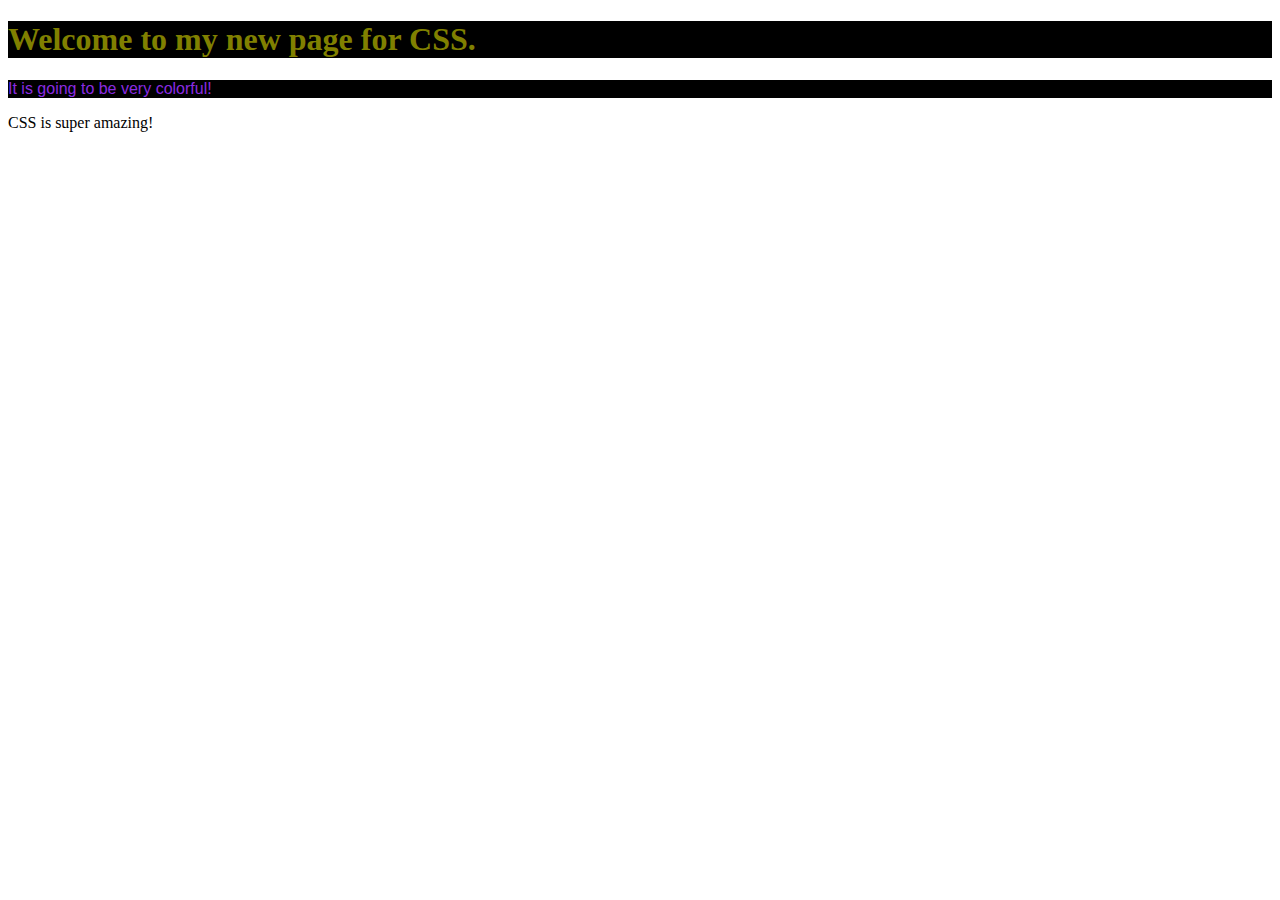
<file: index.html>
<!DOCTYPE html>
<html lang="en">
<head>
    <meta charset="UTF-8">
    <meta name="viewport" content="width=device-width, initial-scale=1.0">
    <title>CSS 002</title>
    <link rel="stylesheet" href="style.css">
</head>
<body>
    <h1 class="Melanie">Welcome to my new page for CSS.</h1>
    <p class="Para">It is going to be very colorful!</p>
    <p>CSS is super amazing!</p>    
</body>
</html>
</file>
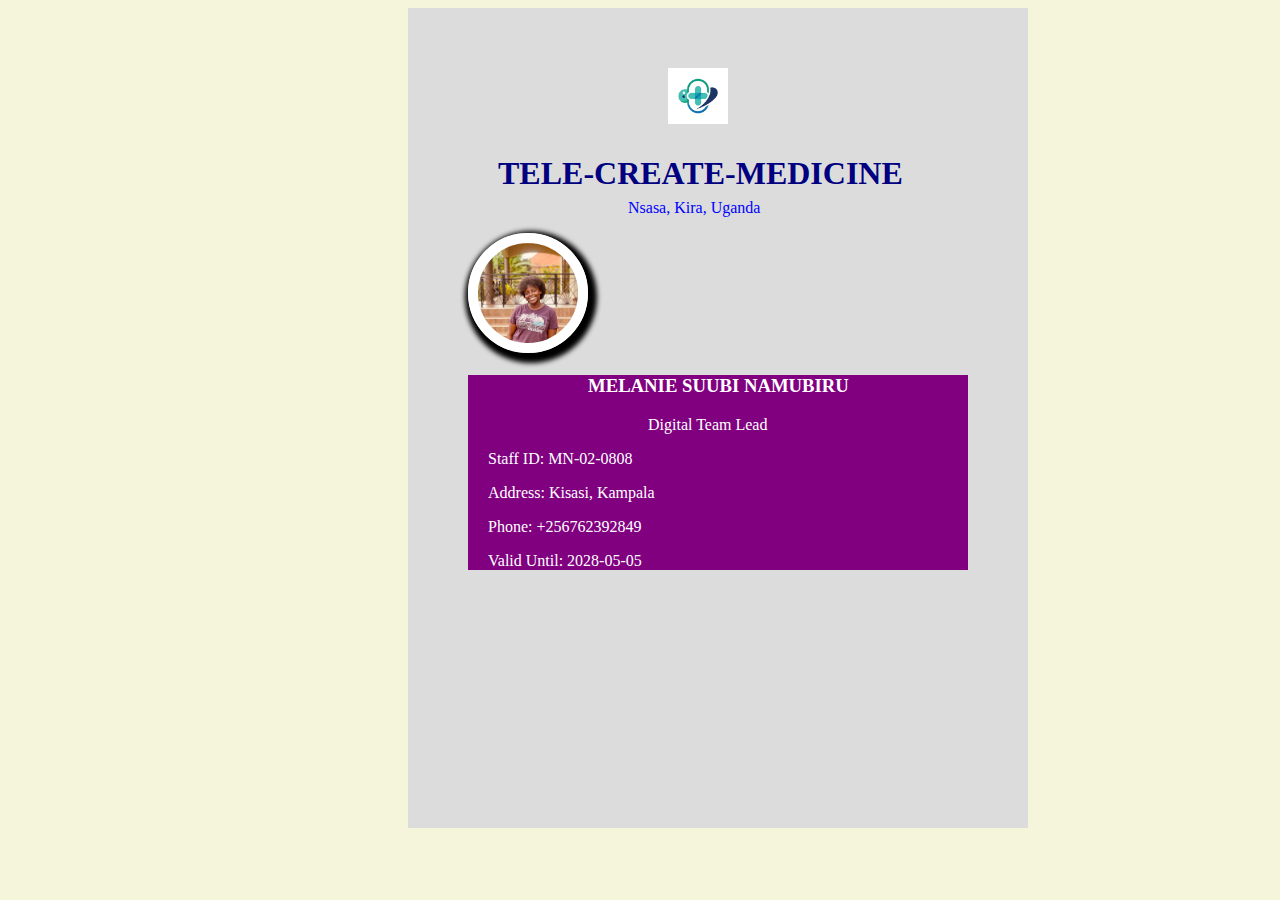
<file: card.html>
<!DOCTYPE html>
<html lang="en">
<head>
    <meta charset="UTF-8">
    <meta name="viewport" content="width=device-width, initial-scale=1.0">
    <title>My Personal Card</title>
    <link rel="stylesheet" href="card.css">
</head>
<body>
    <!--Card starts here-->
    <!--mother div-->
    <div class="Mother">
        <img src="Card Logo.png" alt="My Logo" class="Logo">
        <h2>TELE-CREATE-MEDICINE</h2>
        <P class="Paragraph">Nsasa, Kira, Uganda</P>

        <img src="Profile Picture" alt="My Profile Picture" class="Photo">
    <div class="Father">
        <h3>MELANIE SUUBI NAMUBIRU</h3>
        <P class="major">Digital Team Lead</P>
        <p class="mn">Staff ID: MN-02-0808</p>
        <P class="mn">Address: Kisasi, Kampala</P>
        <p class="mn">Phone: +256762392849</p>
        <p class="mn">Valid Until: 2028-05-05</p>

    </div>
    </div>
    <!--Card ends here-->
</body>
</html>
</file>
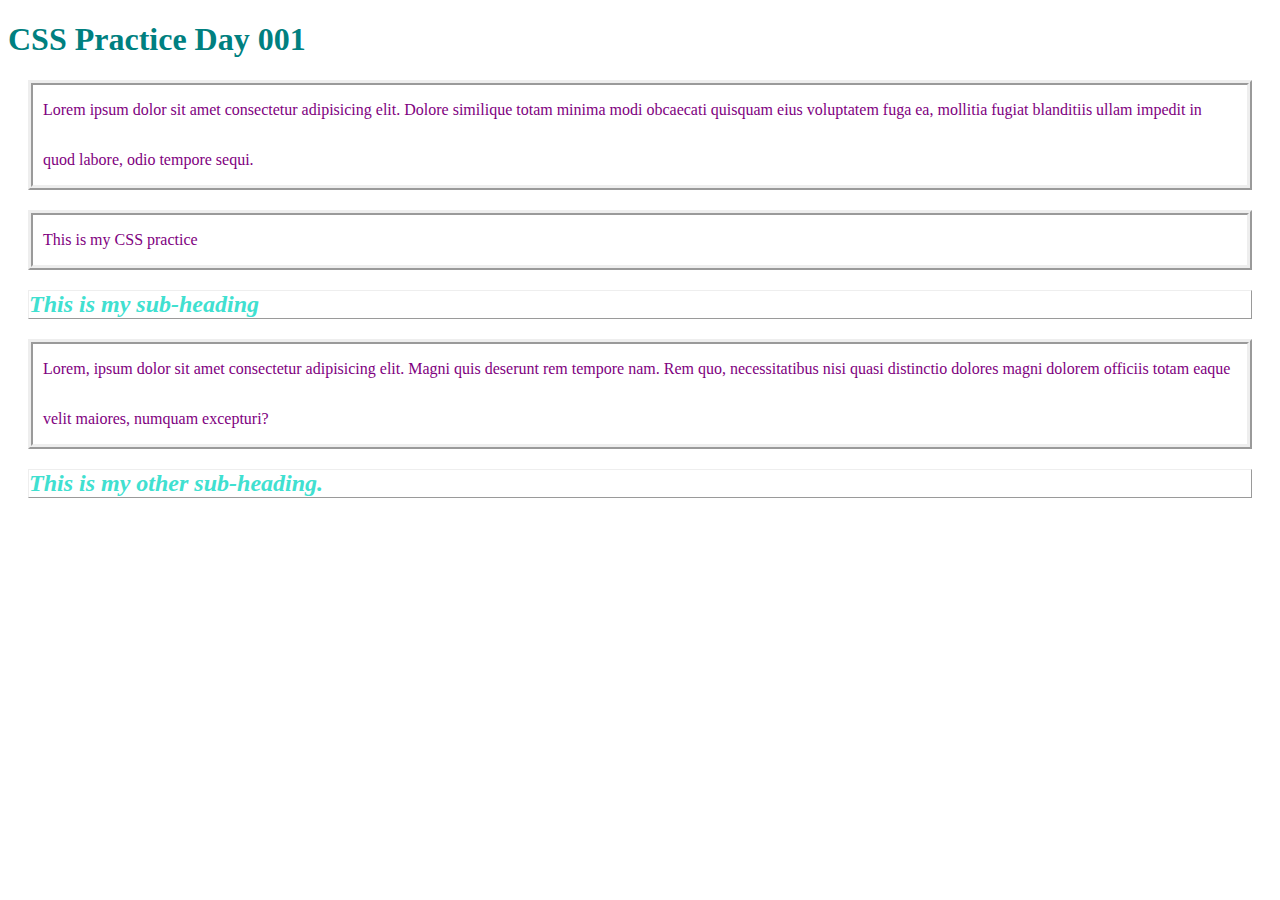
<file: Practice CSS 002.html>
<!DOCTYPE html>
<html lang="en">
<head>
    <meta charset="UTF-8">
    <meta name="viewport" content="width=device-width, initial-scale=1.0">
    <title>CSS day 1 practice 2</title>
    <style>
        h2{
            color:turquoise !important;
            font-style: italic;
            border-style: outset;
            border-width: 1px;
            margin: 20px;
        }

        p {
            line-height: 50px;
            color: purple !important;
            border-style:ridge;
            border-width: 5px;
            margin: 20px 20px 20px 20px;
            padding: 0 10px;
        }
    </style>
</head>
<body>
    <h1 style="color: teal;">CSS Practice Day 001</h1>
    <p>Lorem ipsum dolor sit amet consectetur adipisicing elit. Dolore similique totam minima modi obcaecati quisquam eius voluptatem fuga ea, mollitia fugiat blanditiis ullam impedit in quod labore, odio tempore sequi.</p>
    <p style="color: yellowgreen;">This is my CSS practice</p>

    <h2>This is my sub-heading</h2>
    <p>Lorem, ipsum dolor sit amet consectetur adipisicing elit. Magni quis deserunt rem tempore nam. Rem quo, necessitatibus nisi quasi distinctio dolores magni dolorem officiis totam eaque velit maiores, numquam excepturi?</p>
    <h2 style="color:aqua;">This is my other sub-heading.</h2>
</body>
</html>
</file>
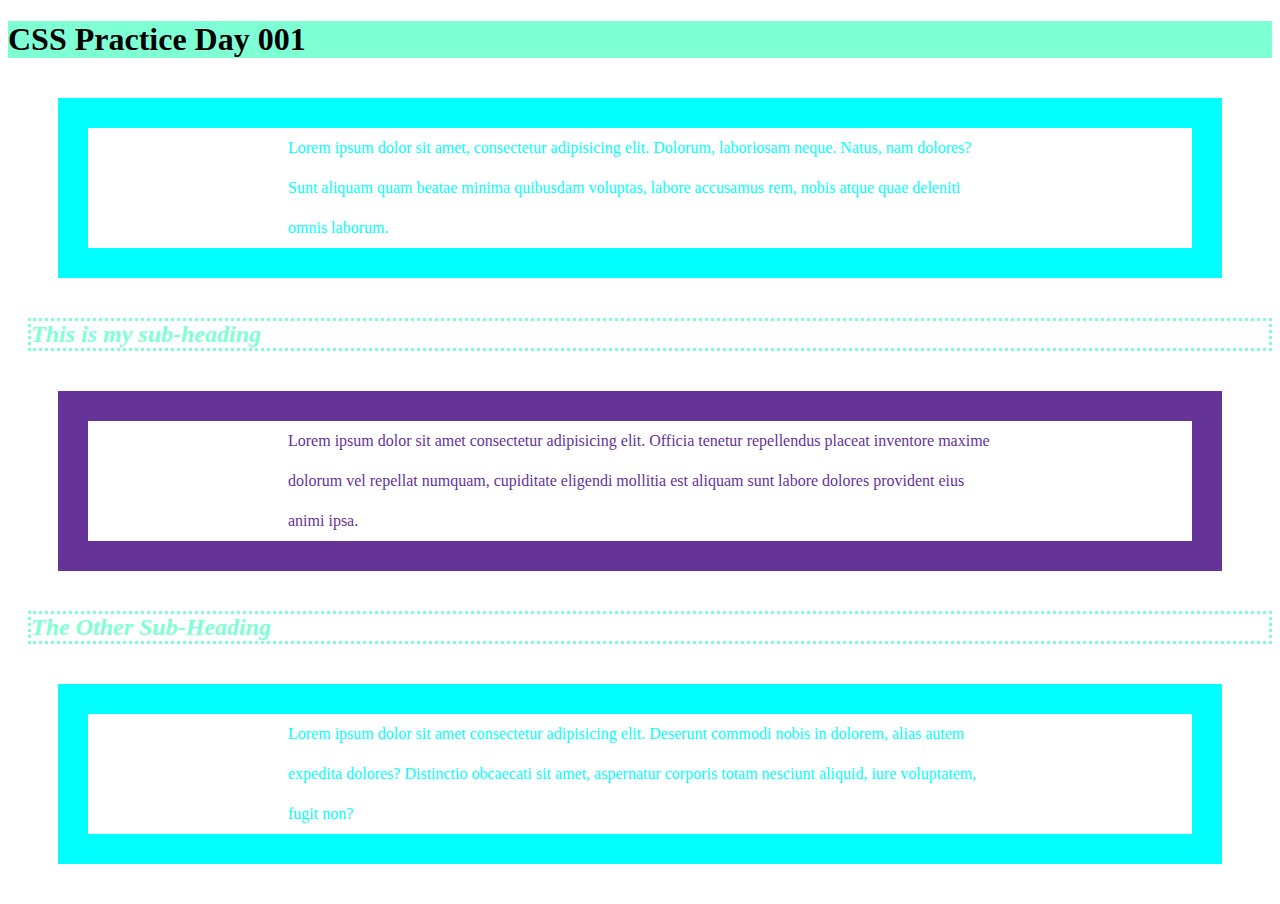
<file: practiceCss.html>
<!DOCTYPE html>
<html lang="en">
<head>
    <meta charset="UTF-8">
    <meta name="viewport" content="width=device-width, initial-scale=1.0">
    <title>CSS Practice Day 001</title>
    <style>
    h2 {
        color:aquamarine !important;
        font-style:italic;
        border-style:dotted;
        margin-left: 20px;
    }
    p {
        line-height: 40px;
        color:aqua !important;
        border-style:solid;
        border-width: 30px;
        margin: 40px 50px 40px 50px;
        padding: 0px 200px
    }
    </style>
</head>
<body>
    <h1 style="background-color:aquamarine;">CSS Practice Day 001</h1>
    <p style="color:brown;">Lorem ipsum dolor sit amet, consectetur adipisicing elit. Dolorum, laboriosam neque. Natus, nam dolores? Sunt aliquam quam beatae minima quibusdam voluptas, labore accusamus rem, nobis atque quae deleniti omnis laborum.</p>
    
    <h2>This is my sub-heading</h2>
    <p style="color:rebeccapurple !important";>Lorem ipsum dolor sit amet consectetur adipisicing elit. Officia tenetur repellendus placeat inventore maxime dolorum vel repellat numquam, cupiditate eligendi mollitia est aliquam sunt labore dolores provident eius animi ipsa.</p>
    <h2 style="color:teal;">The Other Sub-Heading</h2>
    <p>Lorem ipsum dolor sit amet consectetur adipisicing elit. Deserunt commodi nobis in dolorem, alias autem expedita dolores? Distinctio obcaecati sit amet, aspernatur corporis totam nesciunt aliquid, iure voluptatem, fugit non?</p>

</body>
</html>
</file>
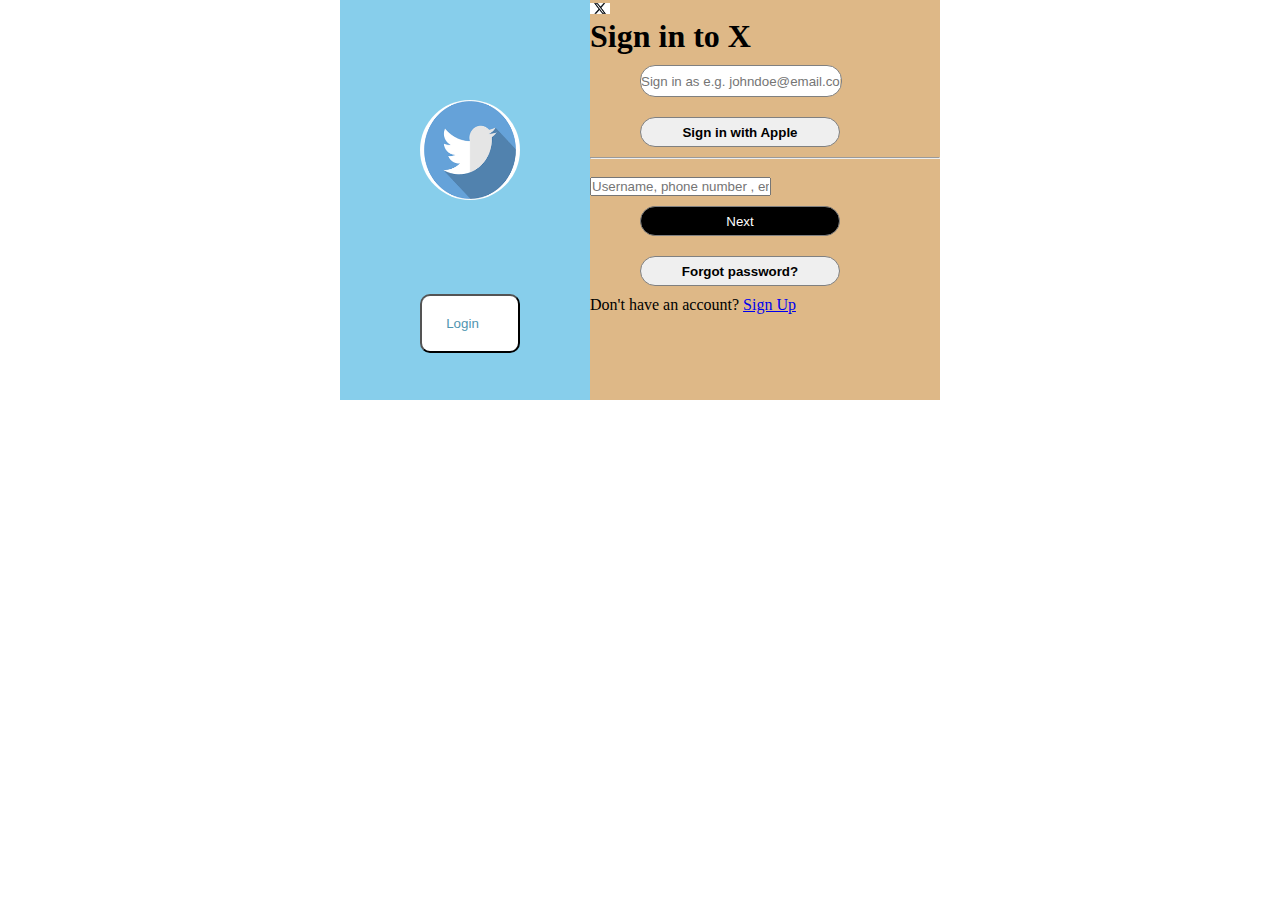
<file: twitter.html>
<!DOCTYPE html>
<html lang="en">
<head>
    <meta charset="UTF-8">
    <meta name="viewport" content="width=device-width, initial-scale=1.0">
    <title>Twitter Login</title>
    <link rel="stylesheet" href="twitter.css">
</head>
<body>
    <div class="container">
        <!--Blue div-->
         <div class="blue">
            <img src="Twitter Logo.png" alt="" class="logo">
            <button class="Login">Login</button>
         </div>

        <!--White div-->
       <div class="white">
            <img src="X logo 2.png" alt="" class="xlogo2">
            <h1 class="heading">Sign in to X</h1>
            <!--Form for Login-->
            <form action="">
                <input type="text" placeholder="Sign in as e.g. johndoe@email.com" class="fat"> <br>
                <input type="button" class="fat apple" value="Sign in with Apple" class="fat"> <br>
                <hr> <br>
                <input type="text" placeholder="Username, phone number , email" class="bright"> <br>
                <input type="button" class="fat next" value="Next" class="fat"> <br>
                <input type="button" class="fat password" value="Forgot password?" class="fat"> <br>
            <p>Don't have an account? <a href="#">Sign Up</a></p>


            </form>
       </div>


    </div>




    
</body>
</html>
</file>
<file: style.css>
.Melanie{
    color: olive;
    background-color: black;
}
.Para{
    color: blueviolet;
    background-color: black;
    font-family: Arial, Helvetica, sans-serif;
}
</file>
<file: card.css>
body{
    background-color: beige;
    height: 700px;
    width: 500px;
    padding-left: 400px;
}
.Mother{
    background-color: gainsboro;
    height: 700px;
    width: 500px;
    padding: 60px;
    position: absolute;   
}
.Logo{
    width: 60px;
    padding-left: 200px;
}
h2{
    font-size: xx-large;
    color: navy;
    padding-left: 30px;
    padding-right: 30px;
}
.Paragraph{
    padding-left: 160px;
    margin-top: -20px;
    color: blue;
}
.Photo{
    height: 100px;
    width: 100px;
    border-radius: 50%;
    border: white solid 10px;
    box-shadow: black 3px 4px 5px 6px;
}
.Father{
    background-color: purple;
    color: white;
}
.mn{
    color: white;
    padding-left: 20px;
}
h3{
    padding-left: 120px;
}
.major{
    padding-left: 180px;
}
</file>
<file: twitter.css>
*{
    margin: 0;
    padding: 0;
}
.container{
    margin: auto;
    width: 600px;
    height: 400px;
    background-color: coral;
}
.blue{
    background-color: skyblue;
    width: 250px;
    height: 400px;
    float: left;
}
.logo{
    width: 100px;
    height: 100px;
    border-radius: 50%;
    background-color: skyblue;
    margin-left: 80px;
    margin-top: 100px;
}
.white{
    width: 350px;
    height: 400px;
    background-color: burlywood;
    float: right;
}
.xlogo2{
    width: 20px;
}
.fat{
    width: 200px;
    height: 30px;
    margin: 10px 50px;
    border-radius: 15px;
    border: grey 1px solid;
}
.next{
    background-color: black;
    color: white;
}
.password{
    font-weight: 700;
}
.apple{
    font-weight: 700;
}
.Login{
    background-color: white;
    color: rgb(80, 149, 176);
    border-radius: 10px;
    padding: 20px 20px 20px 5px;
    margin-top: 90px;
    margin-left: 80px;
    width: 100px;
}
</file>
